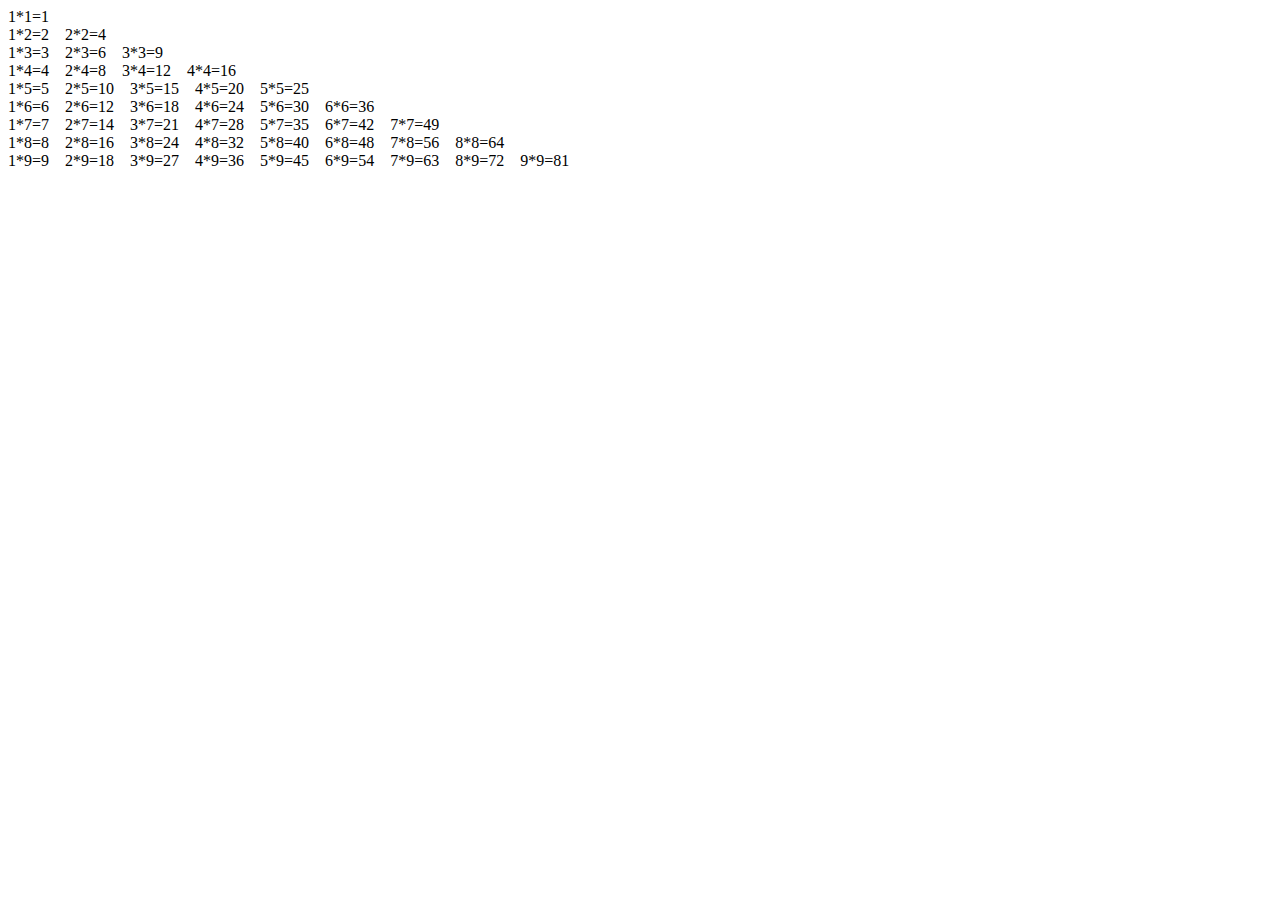
<file: 乘法表.html>
<!DOCTYPE html>
<html lang="en">
<head>
    <meta charset="UTF-8">
    <meta name="viewport" content="width=device-width, initial-scale=1.0">
    <meta http-equiv="X-UA-Compatible" content="ie=edge">
    <title>Document</title>
</head>
<body>
    <script>
        
        for(var i=1;i<=9;i++){
            for(var j=1;j<=i;j++){
            document.write(j+"*"+i+'='+j*i+'&nbsp&nbsp&nbsp&nbsp');

            }
            document.write("<br>");
        }
    
    
    
    </script>
</body>
</html>
</file>
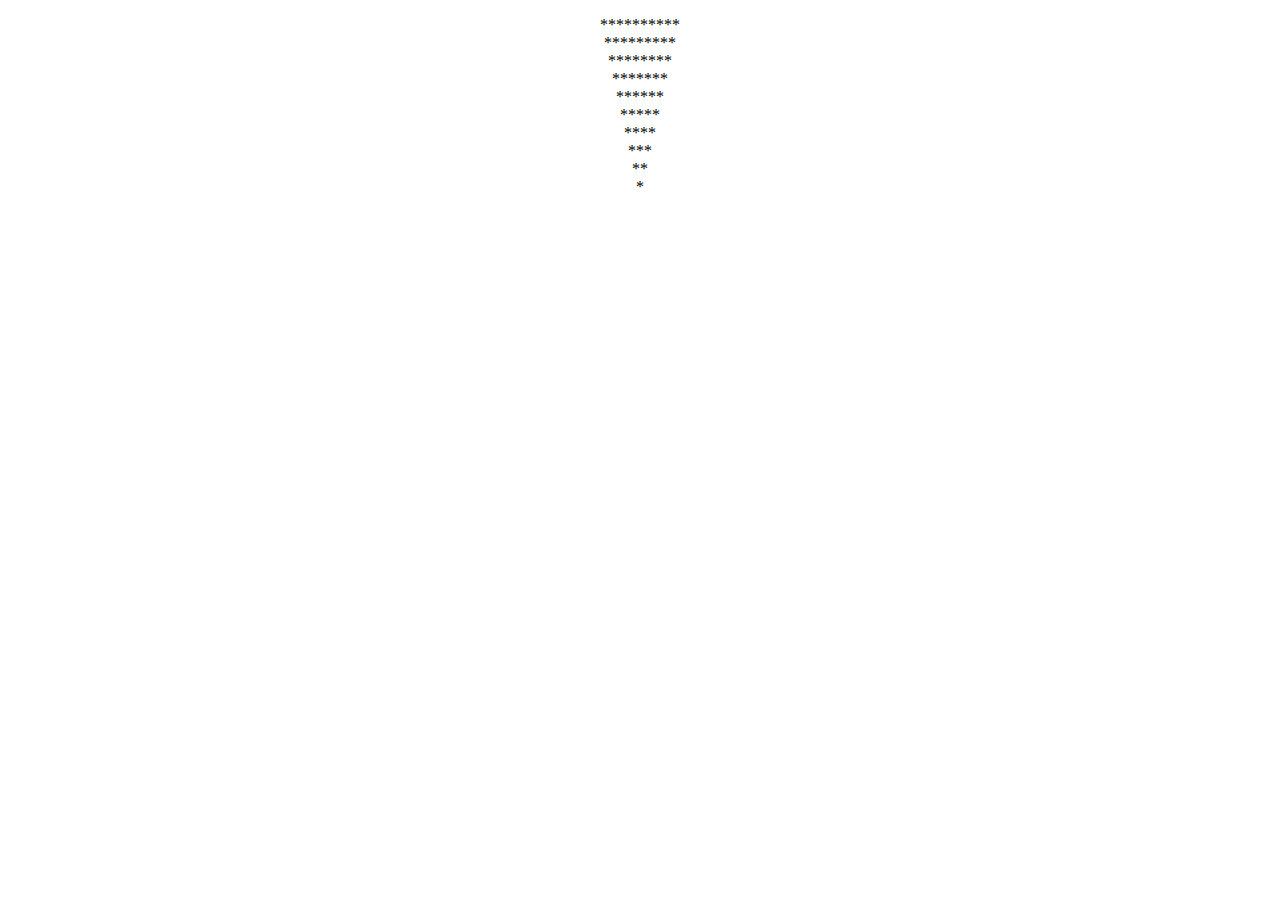
<file: 倒三角.html>
<!DOCTYPE html>
<html lang="en">
<head>
    <meta charset="UTF-8">
    <meta name="viewport" content="width=device-width, initial-scale=1.0">
    <meta http-equiv="X-UA-Compatible" content="ie=edge">
    <title>Document</title>
</head>
<body>
    <script>
        TrianGle(10);
        function TrianGle(x){
            document.write("<p align='center'>");
                // for(var i=0;i<x;i++){
                //     for(var j=10;j>i;j--){
                //         document.write("*")
                //     }
                //     document.write("<br>");
                // }
                for(var i=0;i<x;i++){
                    for(var j=0;j<x-i;j++){
                        document.write("*");
                    }
                    document.write("<br>");
                }
            document.write("</p>");

        }
    </script>
</body>
</html>
</file>
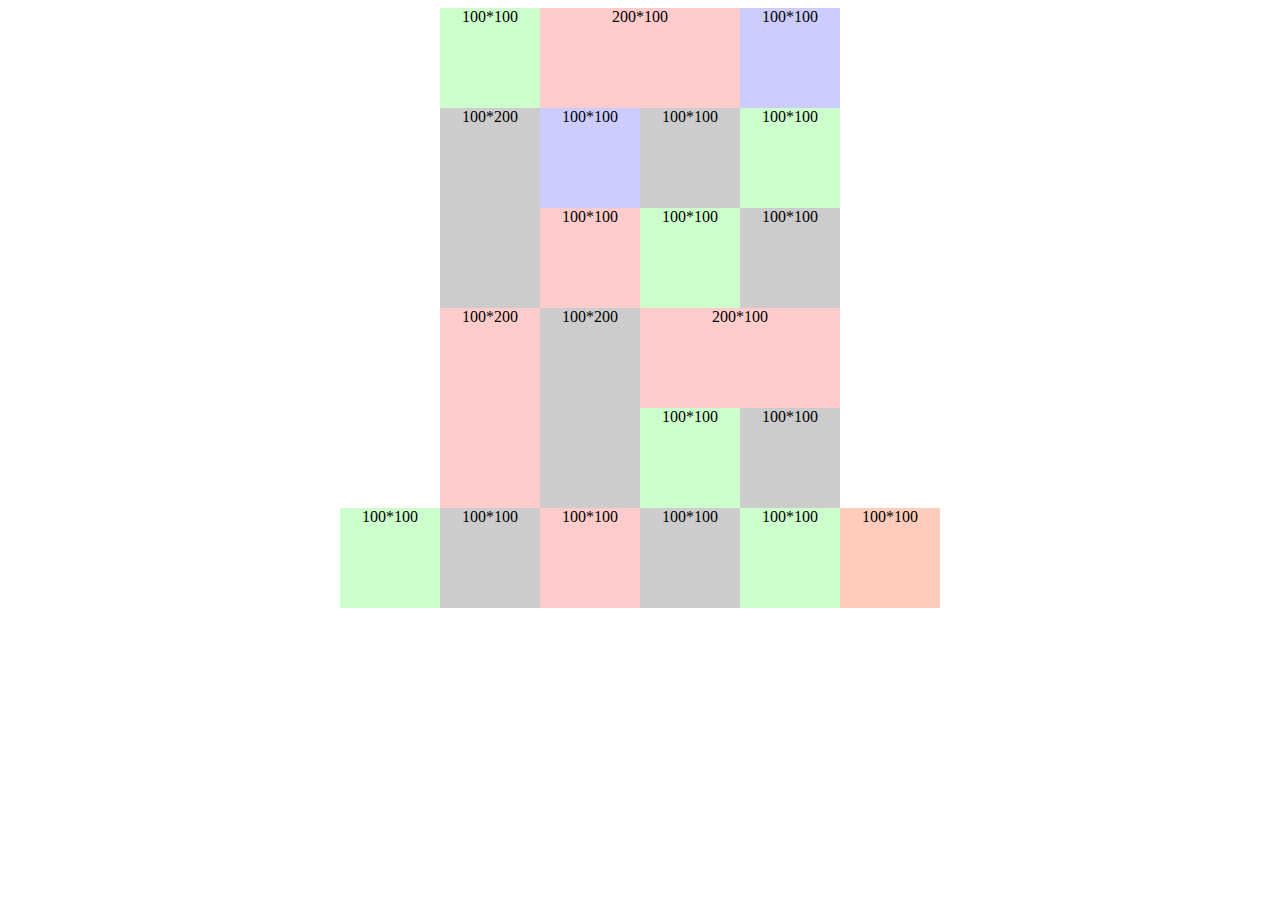
<file: 浮动布局.html>
<!DOCTYPE html>
<html lang="en">

<head>
    <meta charset="UTF-8">
    <meta name="viewport" content="width=device-width, initial-scale=1.0">
    <meta http-equiv="X-UA-Compatible" content="ie=edge">
    <title>Document</title>
    <style>
        .conter {
            margin: 0 auto;
        }

        .f_left {
            float: left;
        }

        .f_right {
            float: right;
        }

        .top {
            height: 500px;
            width: 400px;
        }

        .header {
            height: 100px;
            width: 400px;
        }

        .h_left {
            height: 100px;
            width: 100px;
            background-color: #cdffcc;
        }

        .h_conter {
            height: 100px;
            width: 200px;
            background-color: #ffcccb;
        }

        .h_right {
            height: 100px;
            width: 100px;
            background-color: #ccccff;
        }

        .center {
            height: 200px;
            width: 400px;
        }

        .c_conter_h {
            height: 100px;
            width: 200px;
        }

        .c_conter_h_l {
            height: 100px;
            width: 100px;
            background-color: #ccccff;
        }

        .c_conter_h_r {
            height: 100px;
            width: 100px;
            background-color: #ccc;
        }

        .c_conter_f {
            height: 100px;
            width: 200px;
        }

        .c_conter_f_l {
            height: 100px;
            width: 100px;
            background-color: #ffcccb;
        }

        .c_conter_f_r {
            height: 100px;
            width: 100px;
            background-color: #cdffcc;
        }

        .c_left {
            height: 200px;
            width: 100px;
            background-color: #cccccc;
        }

        .c_conter {
            height: 200px;
            width: 200px;
        }

        .c_right {
            height: 200px;
            width: 100px;

        }

        .c_right_h {
            height: 100px;
            width: 100px;
            background-color: #cdffcc;
        }

        .c_right_f {
            height: 100px;
            width: 100px;
            background-color: #ccc;
        }

        .t_left {
            height: 200px;
            width: 100px;
            background-color: #ffcccb;
        }

        .t_conter {
            height: 200px;
            width: 100px;
            background-color: #ccc;

        }

        .t_right {
            height: 200px;
            width: 200px;
            background-color: #ccc;
        }

        .t_right_h {
            height: 100px;
            width: 200px;
            background-color: #ffcccb;
        }

        .t_right_f {
            height: 100px;
            width: 200px;
        }

        .t_right_f_l {
            height: 100px;
            width: 100px;
            background-color: #cdffcc;
        }

        .t_right_f_r {
            height: 100px;
            width: 100px;
            background-color: #ccc;
        }




        .down {
            height: 100px;
            width: 600px;
            background-color: #ff00ff;
        }

        .d_first {
            height: 100px;
            width: 100px;
            background-color: #cdffcc;
        }

        .d_two {
            height: 100px;
            width: 100px;
            background-color: #ccc;
        }

        .d_three {
            height: 100px;
            width: 100px;
            background-color: #ffcccb;
        }

        .d_four {
            height: 100px;
            width: 100px;
            background-color: #ccc;
        }

        .d_five {
            height: 100px;
            width: 100px;
            background-color: #cdffcc;
        }

        .d_six {
            height: 100px;
            width: 100px;
            background-color: #ffccbb;
        }
        .t_text{
            text-align: center;
        }
    </style>
</head>

<body>
    <div class="top conter t_text">
        <div class="header">
            <div class="h_left f_left">100*100</div>
            <div class="h_conter f_left">200*100</div>
            <div class="h_right f_right">100*100</div>
        </div>
        <div class="center">
            <div class="c_left f_left">100*200</div>
            <div class="c_conter f_left">
                <div class="c_conter_h">
                    <div class="c_conter_h_l f_left">100*100</div>
                    <div class="c_conter_h_r f_right">100*100</div>
                </div>
                <div class="c_conter_f ">
                    <div class="c_conter_f_l f_left">100*100</div>
                    <div class="c_conter_f_r f_right">100*100</div>
                </div>
            </div>
            <div class="c_right f_right">
                <div class="c_right_h">100*100</div>
                <div class="c_right_f">100*100</div>
            </div>
        </div>
        <div class="footer">
            <div class="t_left f_left">100*200</div>
            <div class="t_conter f_left">100*200</div>
            <div class="t_right f_right">
                <div class="t_right_h">200*100</div>
                <div class="t_right_f">
                    <div class="t_right_f_l f_left">100*100</div>
                    <div class="t_right_f_r f_right">100*100</div>
                </div>
            </div>
        </div>
    </div>
    <div class="down conter t_text">
        <div class="d_first f_left ">100*100</div>
        <div class="d_two f_left">100*100</div>
        <div class="d_three f_left">100*100</div>
        <div class="d_four f_left">100*100</div>
        <div class="d_five f_left">100*100</div>
        <div class="d_six f_left">100*100</div>
    </div>
</body>

</html>
<!-- 
    1.两个大的div
    2.第一个div里面有三个div
    3.三个div里面中间div分两个div
    4.最底下的div分三个div

-->
</file>
